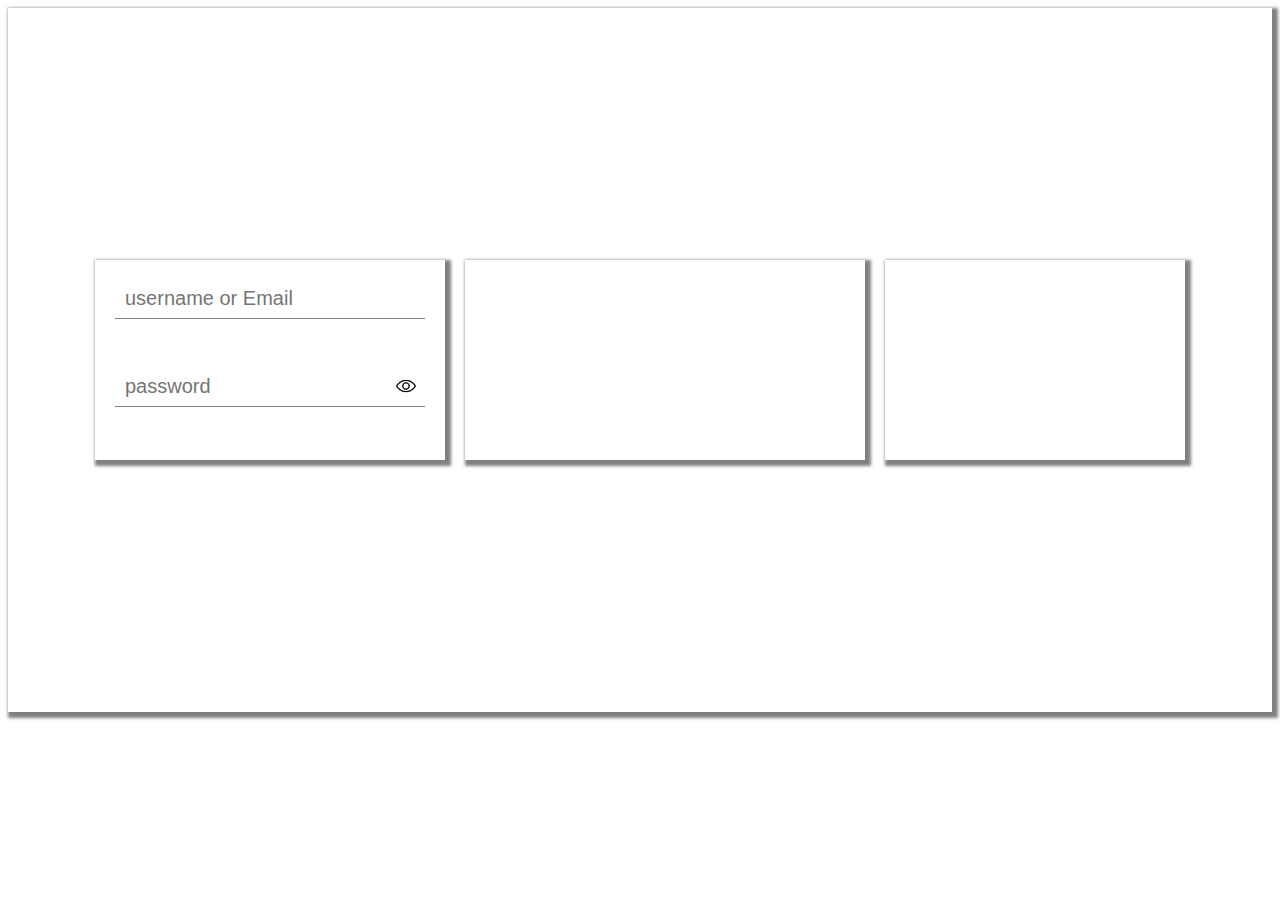
<file: index.html>
<!DOCTYPE html>
<html lang="en">
<head>
    <meta charset="UTF-8">
    <meta name="viewport" content="width=device-width, initial-scale=1.0">
    <title>Document</title>
    <link rel="stylesheet" href="style.css">
</head>
<body>
       <div class="fong">
        <input id="usn" type="text" placeholder="username or Email " name="username"><br><input  type="password" id="pass" placeholder="password"><input type="image" id="img" src="show.png" width="20px" height="20px" alt="">

        <script src="script.js"></script>
       </div>
     
</body>
</html>
</file>
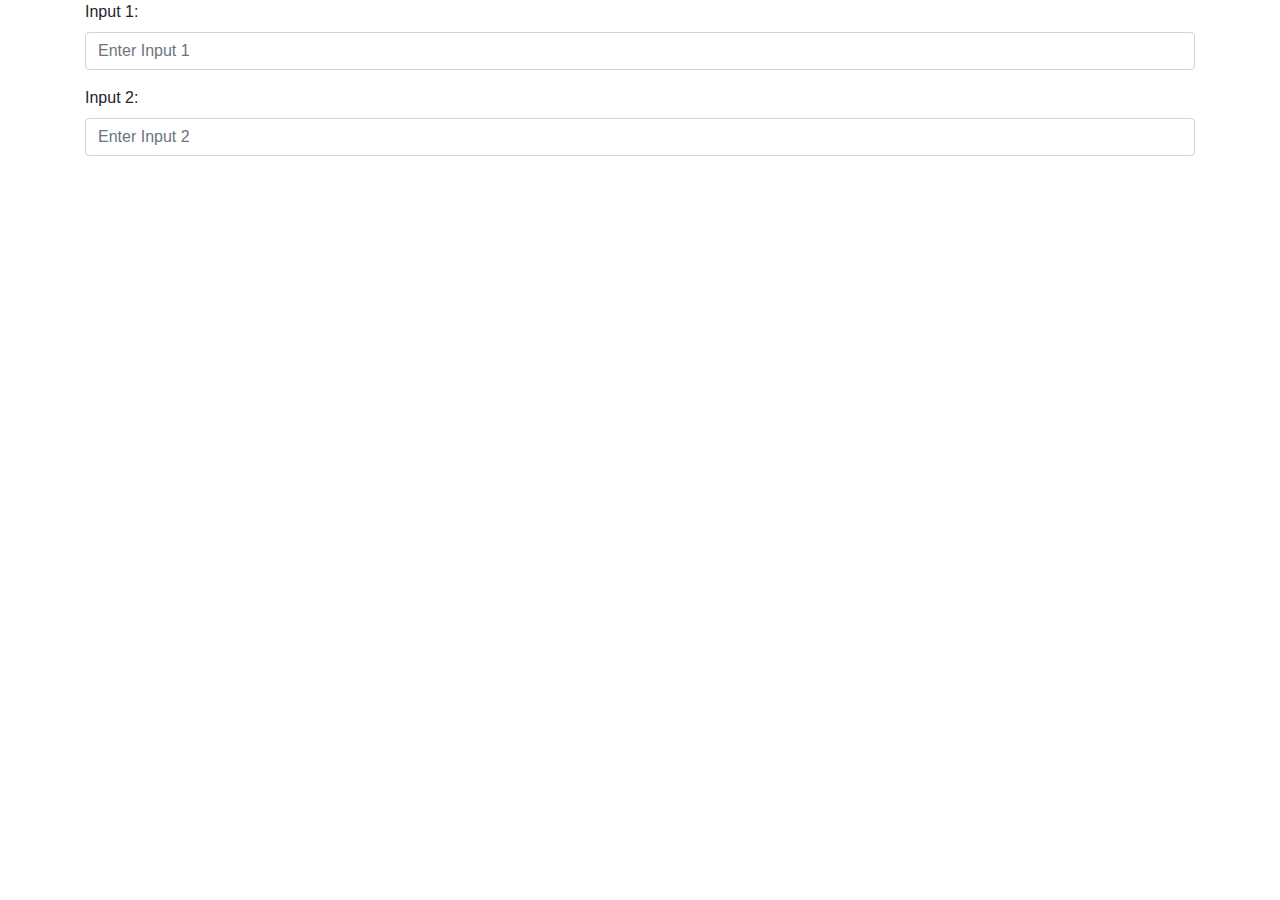
<file: gg.html>
<!DOCTYPE html>
<html lang="en">
<head>
    <meta charset="UTF-8">
    <meta name="viewport" content="width=device-width, initial-scale=1.0">
    <title>Document</title>
    <!-- Add the link to the Bootstrap CSS file -->
    <link rel="stylesheet" href="https://maxcdn.bootstrapcdn.com/bootstrap/4.5.2/css/bootstrap.min.css">
</head>
<body>
    <div class="container">
        <div class="form-group">
            <label for="input1">Input 1:</label>
            <input type="text" class="form-control" id="input1" placeholder="Enter Input 1">
        </div>
        <div class="form-group">
            <label for="input2">Input 2:</label>
            <input type="text" class="form-control" id="input2" placeholder="Enter Input 2">
        </div>
    </div>
    <!-- Add the link to the Bootstrap JS file -->
    <script src="https://ajax.googleapis.com/ajax/libs/jquery/3.5.1/jquery.min.js"></script>
    <script src="https://cdnjs.cloudflare.com/ajax/libs/popper.js/1.16.0/umd/popper.min.js"></script>
    <script src="https://maxcdn.bootstrapcdn.com/bootstrap/4.5.2/js/bootstrap.min.js"></script>
</body>
</html>
</file>
<file: style.css>
body,.fong,.div2.div3{
    box-shadow: 3px 3px 3px 3px gray;

    display: flex;
    /* border: 1px solid; */
    justify-content: center;
    align-items: center;
}

/* First div */
body{

    justify-content: center;
    align-items: center;
    height: 44rem;
  
    gap: 20px;
}
input[type=text],input[type=password]{
    width: 260px;
    font-size: 20px;
    border: none;
    border-bottom: 1px solid gray;
    padding: 0px 40px 0px 10px;
    height: 40px;
}
#img{
    position: relative;
    top: -2.9rem;
    left: 8.5rem;
}
.fong{
    gap: 15px;
    width: 350px;
    height: 200px;
    /* border: 1px solid; */
    font-size: 15px;
    display: flex;
    flex-direction: column;
}

/* Second div */
.div2{
    width: 400px;
    /* border: 1px solid; */
    height: 180px;
    box-shadow: 3px 3px 3px 3px gray;

    display: flex;
    padding-bottom: 20px;
    flex-direction: column;
}
/*  third div */
.div3{
    font-size: 50px;
    height: 200px;
    display: flex;
    align-items: center;
    justify-content: center;
    width: 300px;
    box-shadow: 3px 3px 3px 3px gray;

    /* border: 1px solid;    */
}
</file>
